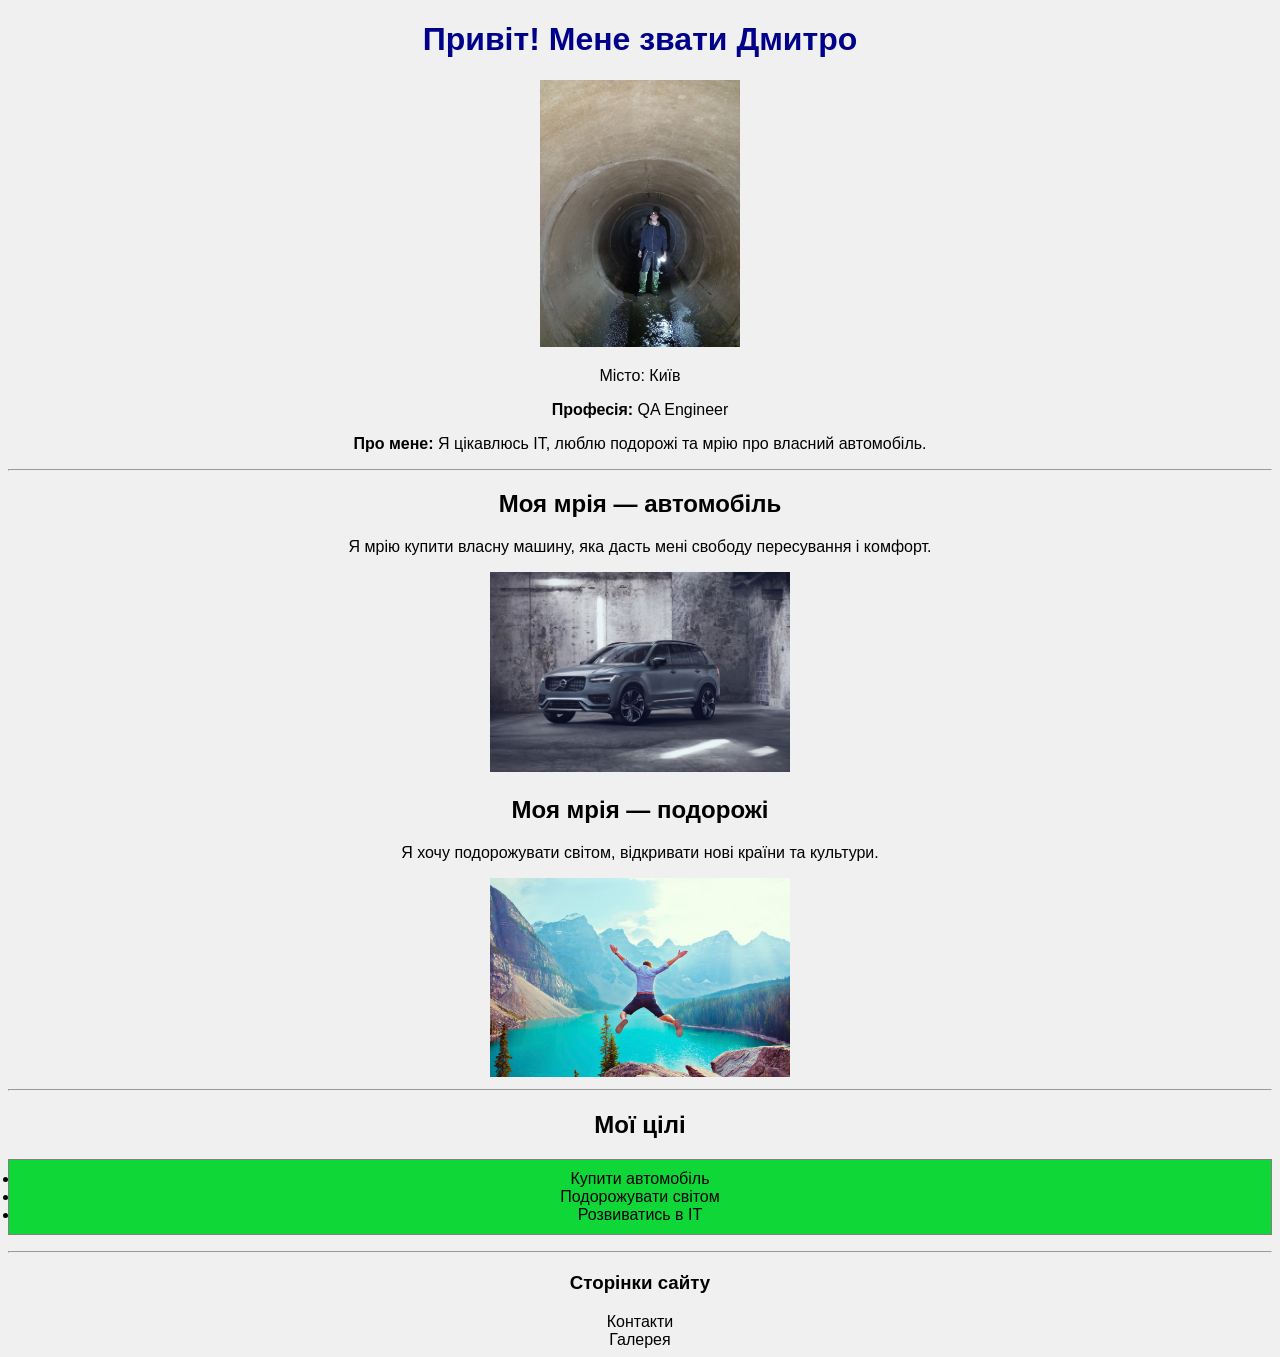
<file: index.html>
<!DOCTYPE html>
<html lang="uk">
<head>
    <meta charset="UTF-8">
    <title>My dream</title>
    <link rel="stylesheet" href="css/style.css">
</head>
<body>
<h1>Привіт! Мене звати Дмитро</h1>
<img src="photo/me.jpg" width="200">
<p></b>Місто:</b> Київ</p>
<p><b>Професія:</b> QA Engineer</p>
<p><b>Про мене:</b> Я цікавлюсь IT, люблю подорожі та мрію про власний автомобіль.</p>

<hr>

<h2>Моя мрія — автомобіль</h2> 
<p>Я мрію купити власну машину, яка дасть мені свободу пересування і комфорт.</p>
<img src="photo/car.jpg" width="300">

<h2>Моя мрія — подорожі</h2>
<p>Я хочу подорожувати світом, відкривати нові країни та культури.</p>

<img src="photo/travel.jpg" width="300">

<hr>

<h2 class="section-title">Мої цілі</h2>
<ul class="goals-list">
    <li>Купити автомобіль</li>
    <li>Подорожувати світом</li>
    <li>Розвиватись в IT</li>
</ul>

<hr>

<h3>Сторінки сайту</h3>
<a href="pages/contact.html">Контакти</a><br>
<a href="pages/gallery.html">Галерея</a>





</body>
</html>
</file>
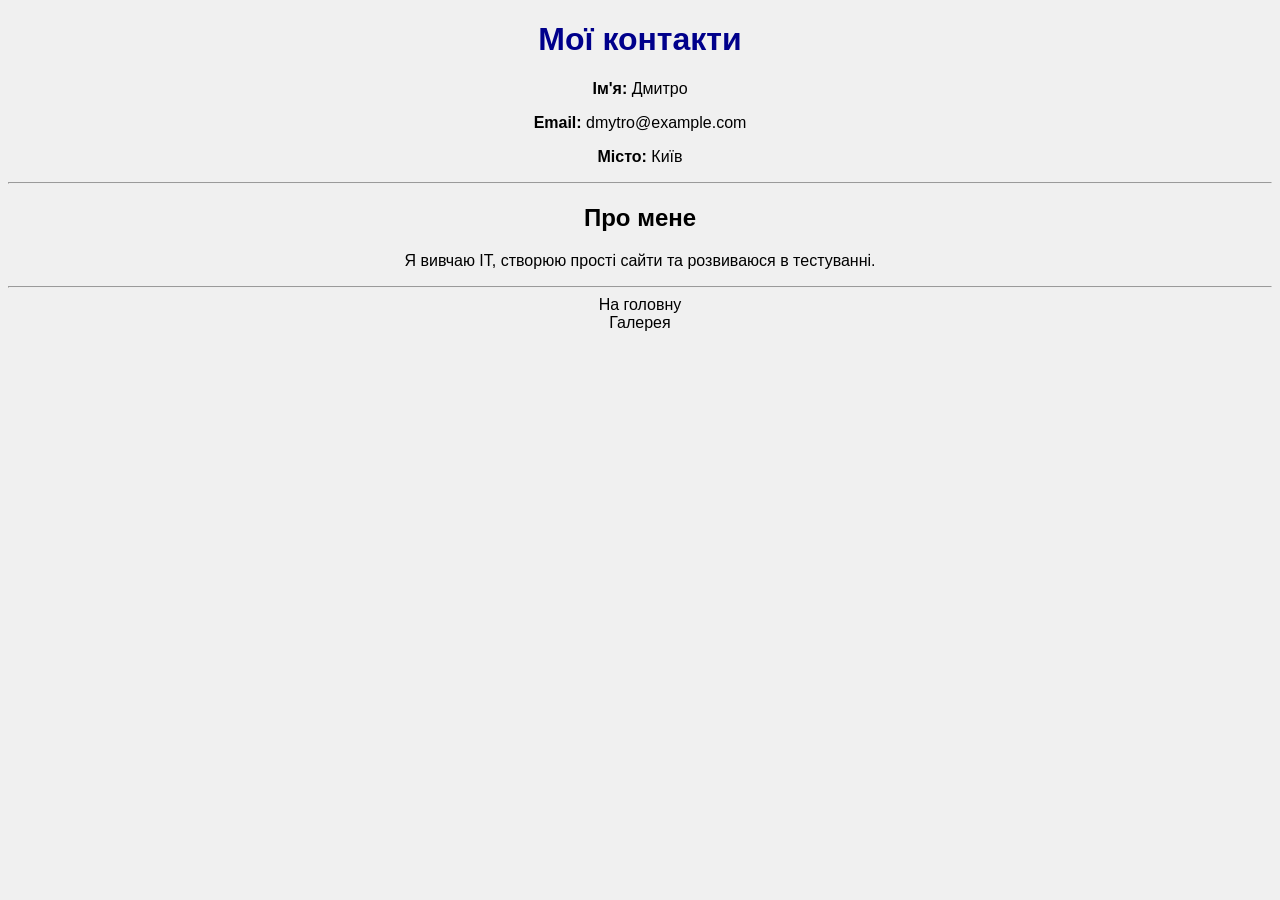
<file: pages/contact.html>
<!DOCTYPE html>
<html lang="uk">
<head>
    <meta charset="UTF-8">
    <title>Контакти</title>
    <link rel="stylesheet" href="../css/style.css">
</head>
<body>

<h1>Мої контакти</h1>

<p><b>Ім'я:</b> Дмитро</p>
<p><b>Email:</b> dmytro@example.com</p>
<p><b>Місто:</b> Київ</p>

<hr>

<h2>Про мене</h2>
<p>Я вивчаю IT, створюю прості сайти та розвиваюся в тестуванні.</p>

<hr>

<a href="../index.html">На головну</a><br>
<a href="gallery.html">Галерея</a>

</body>
</html>
</file>
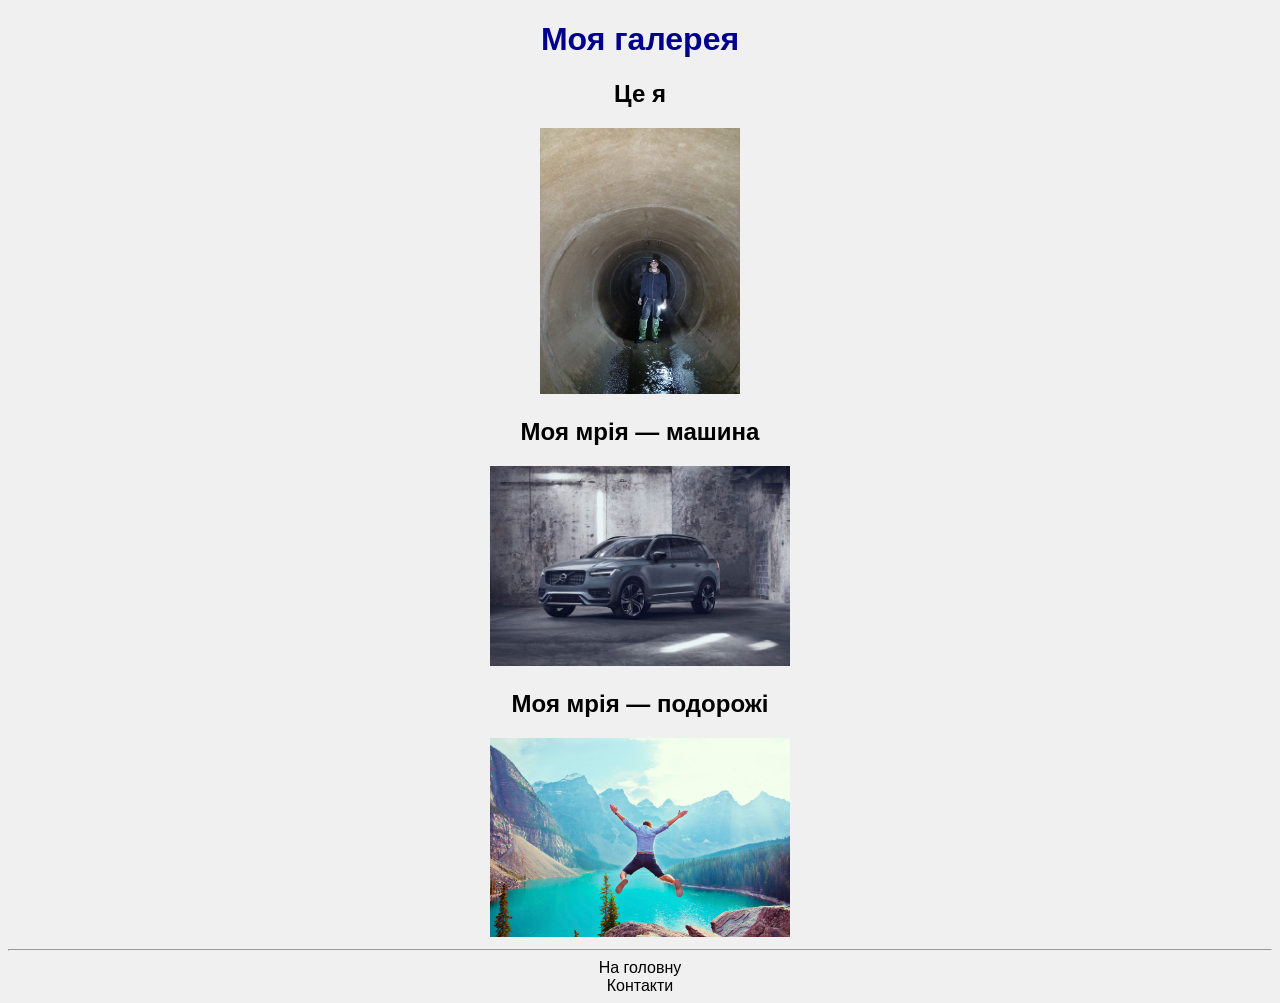
<file: pages/gallery.html>
<!DOCTYPE html>
<html lang="uk">
<head>
    <meta charset="UTF-8">
    <title>Галерея</title>
    <link rel="stylesheet" href="../css/style.css">
</head>
<body>

<h1>Моя галерея</h1>

<h2>Це я</h2>
<img src="../photo/me.jpg" width="200">

<h2>Моя мрія — машина</h2>
<img src="../photo/car.jpg" width="300">

<h2>Моя мрія — подорожі</h2>
<img src="../photo/travel.jpg" width="300">

<hr>

<a href="../index.html">На головну</a><br>
<a href="contact.html">Контакти</a>

</body>
</html>
</file>
<file: css/style.css>
body {
    background-color: #f0f0f0;
    font-family: Arial;
}

h1 {
    color: darkblue;
}

p {
    font-size: 16px;
}
.goals-list {
    background-color: rgb(16, 215, 56);
    padding: 10px;
    border: 1px solid gray;
}
a {
    color: black;
    text-decoration: none;
}

a:hover {
    color: red;
}
body {
    text-align: center;
}
</file>
